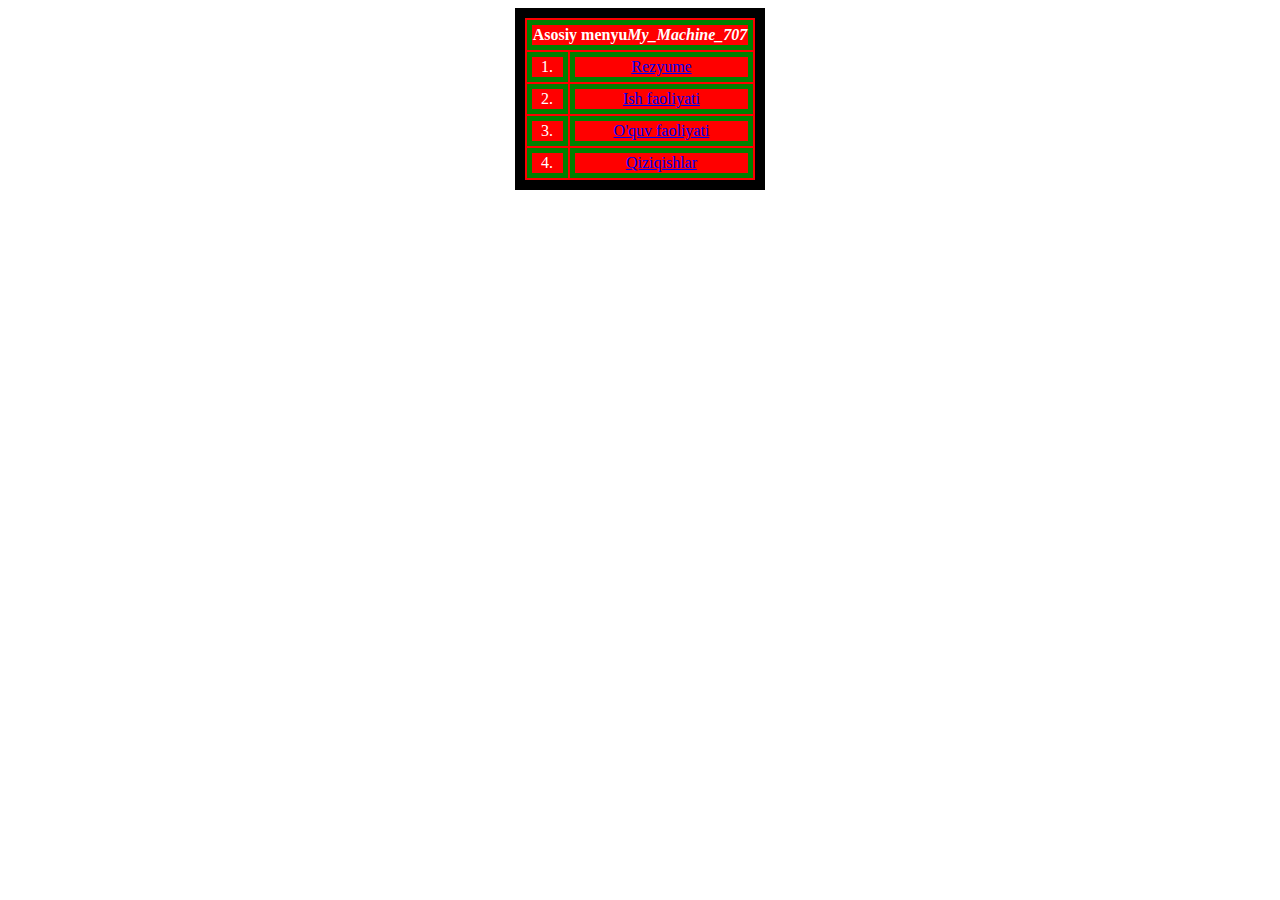
<file: index.html>
<!DOCTYPE html>
<html lang="en">
<head>
    <meta charset="UTF-8">
    <meta http-equiv="X-UA-Compatible" content="IE=edge">
    <meta name="viewport" content="width=device-width, initial-scale=1.0">
    <title>Document</title>
    <style>

table {
    background-color: red;
    color: white;
    border: 10px solid black;
    margin-left:auto;
    margin-right:auto;
    text-align: center;
}

th {
    border: 5px solid green;
}

td {
    border: 5px solid green;
}

    </style>
    <script type="text/javascript" src="http://livejs.com/live.js"></script>
    <meta http-equiv="refresh" content="1">
    <meta http-equiv="refresh" content="3" >

</head>
<body>
<table>
    <tr> <th colspan="3">Asosiy menyu<em>My_Machine_707</em></th></tr>
    <tr> <td> 1. </td><td><a href="lichniy.html">Rezyume</a></td></tr>
    <tr> <td> 2. </td><td><a href="works.html">Ish faoliyati</a></td></tr>
    <tr> <td> 3. </td><td><a href="studys.html">O'quv faoliyati</a></td></tr>
    <tr> <td> 4. </td><td><a href="interests.html">Qiziqishlar </a></td></tr>
    
</table>
</body>
</html>
</file>
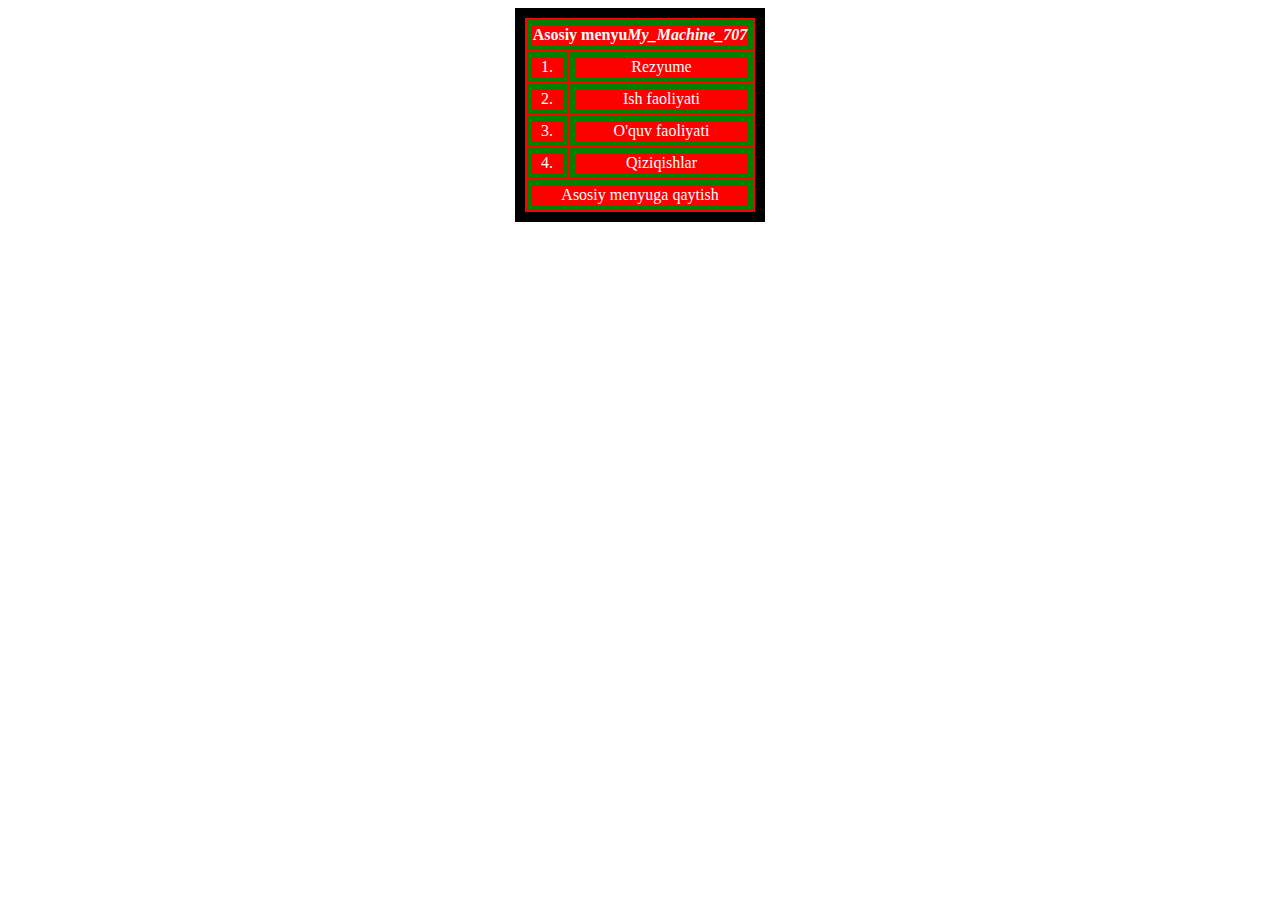
<file: asosiy/index.html>
<!DOCTYPE html>
<html lang="en">
<head>
    <meta charset="UTF-8">
    <meta http-equiv="X-UA-Compatible" content="IE=edge">
    <meta name="viewport" content="width=device-width, initial-scale=1.0">
    <title>Document</title>
    <style>

table {
    background-color: red;
    color: white;
    border: 10px solid black;
    margin-left:auto;
    margin-right:auto;
    text-align: center;
}

th {
    border: 5px solid green;
}

td {
    border: 5px solid green;
}

    </style>
    <script type="text/javascript" src="http://livejs.com/live.js"></script>
    <meta http-equiv="refresh" content="1">
    <meta http-equiv="refresh" content="3" >

</head>
<body>
<table>
    <tr> <th colspan="3">Asosiy menyu<em>My_Machine_707</em></th></tr>
    <tr> <td> 1. </td><td>Rezyume</td></tr>
    <tr> <td> 2. </td><td>Ish faoliyati </td></tr>
    <tr> <td> 3. </td><td>O'quv faoliyati </td></tr>
    <tr> <td> 4. </td><td>Qiziqishlar </td></tr>
    <tr> <td colspan="3">Asosiy menyuga qaytish</td>
</table>
</body>
</html>
</file>
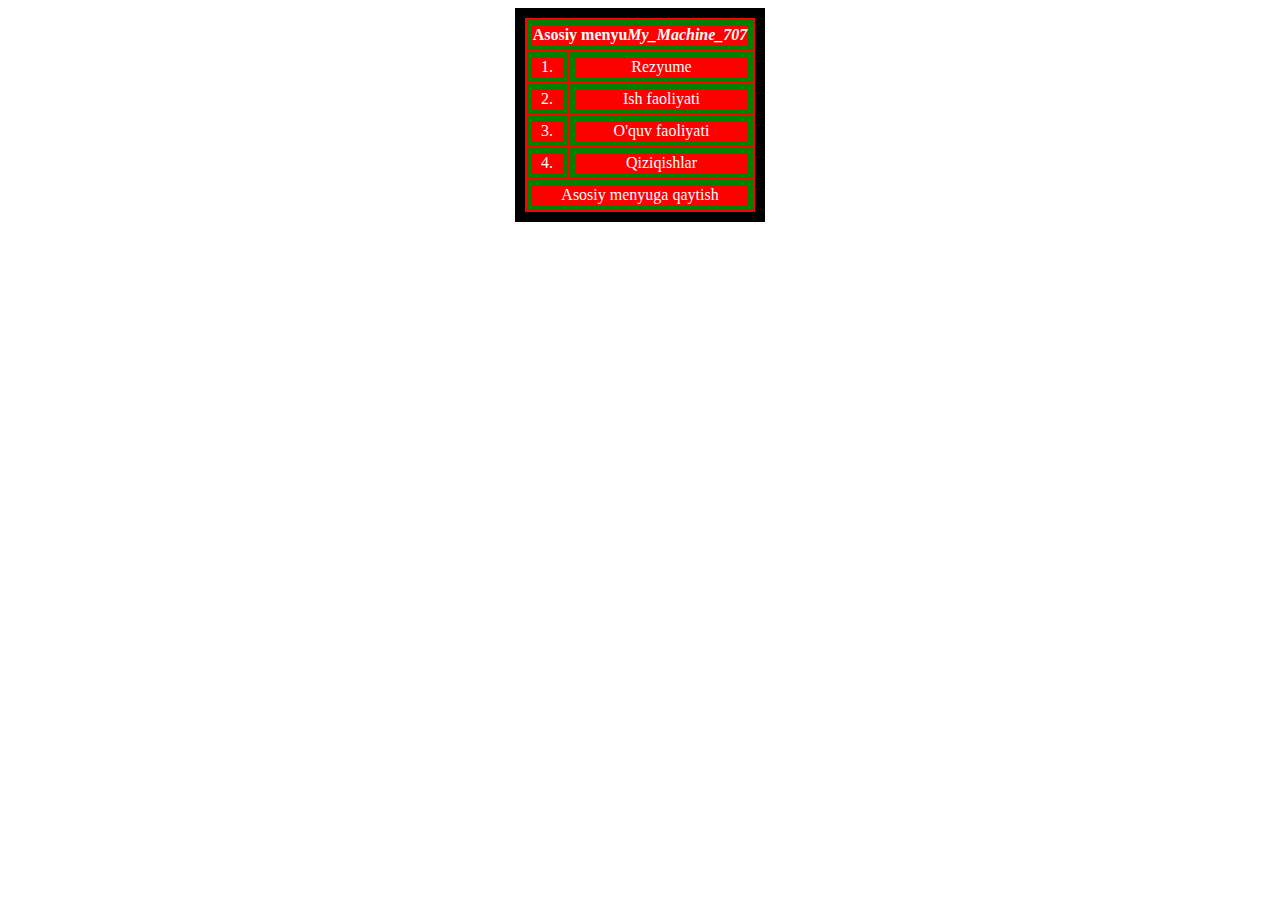
<file: asosiy.html>
<!DOCTYPE html>
<html lang="en">
<head>
    <meta charset="UTF-8">
    <meta http-equiv="X-UA-Compatible" content="IE=edge">
    <meta name="viewport" content="width=device-width, initial-scale=1.0">
    <title>Document</title>
    <link rel="stylesheet" href="styles.css">
    <script type="text/javascript" src="http://livejs.com/live.js"></script>
    <meta http-equiv="refresh" content="1">
    <meta http-equiv="refresh" content="3" >

</head>
<body>
<table>
    <tr> <th colspan="3">Asosiy menyu<em>My_Machine_707</em></th></tr>
    <tr> <td> 1. </td><td>Rezyume</td></tr>
    <tr> <td> 2. </td><td>Ish faoliyati </td></tr>
    <tr> <td> 3. </td><td>O'quv faoliyati </td></tr>
    <tr> <td> 4. </td><td>Qiziqishlar </td></tr>
    <tr> <td colspan="3">Asosiy menyuga qaytish</td>
</table>
</body>
</html>
</file>
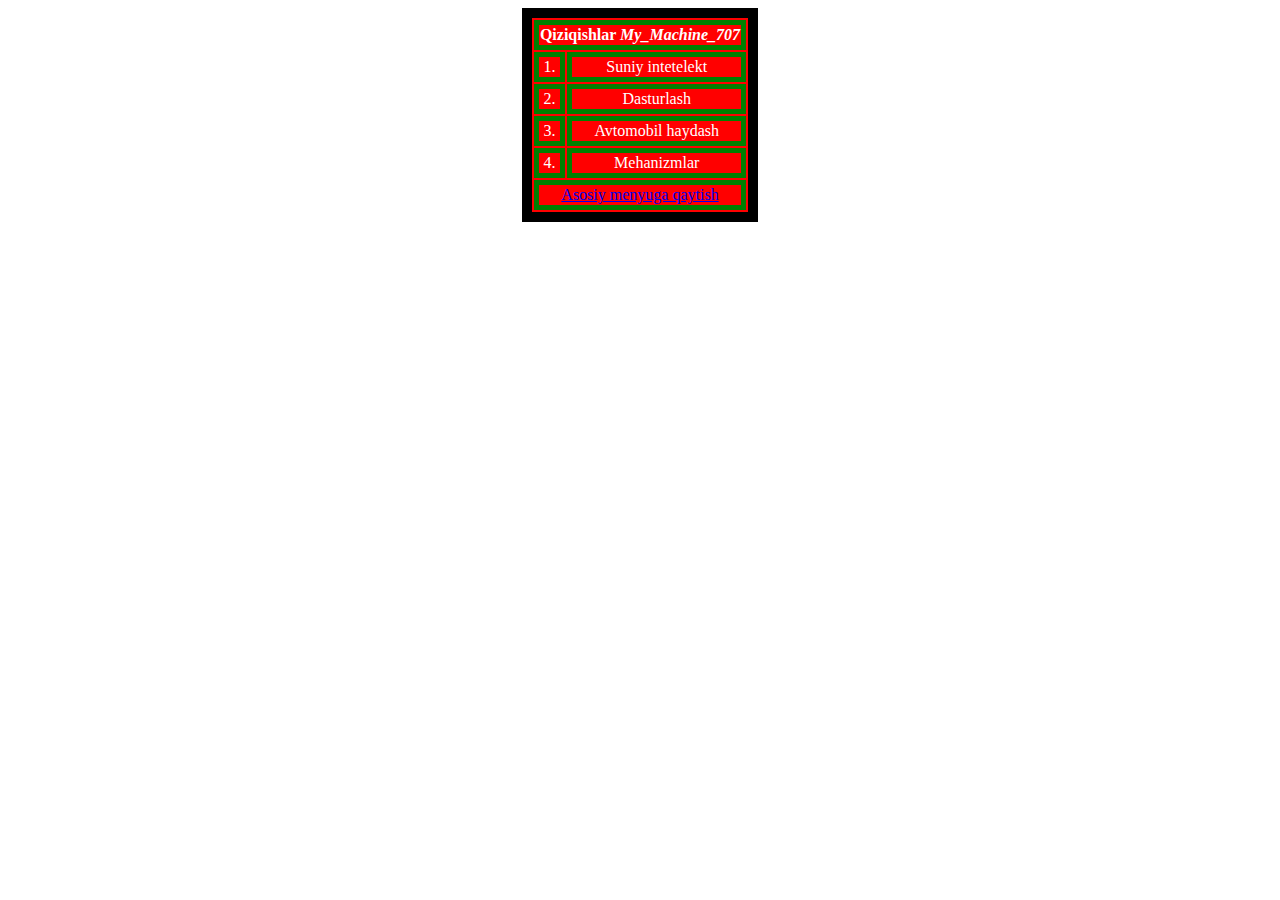
<file: interests.html>
<!DOCTYPE html>
<html lang="en">
<head>
    <meta charset="UTF-8">
    <meta http-equiv="X-UA-Compatible" content="IE=edge">
    <meta name="viewport" content="width=device-width, initial-scale=1.0">
    <title>Document</title>
    <link rel="stylesheet" href="styles.css">
    <script type="text/javascript" src="http://livejs.com/live.js"></script>
    <meta http-equiv="refresh" content="1">
    <meta http-equiv="refresh" content="3" >

</head>
<body>
<table>
    <tr> <th colspan="3">Qiziqishlar <em>My_Machine_707</em></th></tr>
    <tr> <td> 1. </td><td> Suniy intetelekt </td></tr>
    <tr> <td> 2. </td><td> Dasturlash </td></tr>
    <tr> <td> 3. </td><td> Avtomobil haydash </td></tr>
    <tr> <td> 4. </td><td> Mehanizmlar </td></tr>
    <tr> <td colspan="3" ><a href="index.html">Asosiy menyuga qaytish</a></td>
</table>
</body>
</html>
</file>
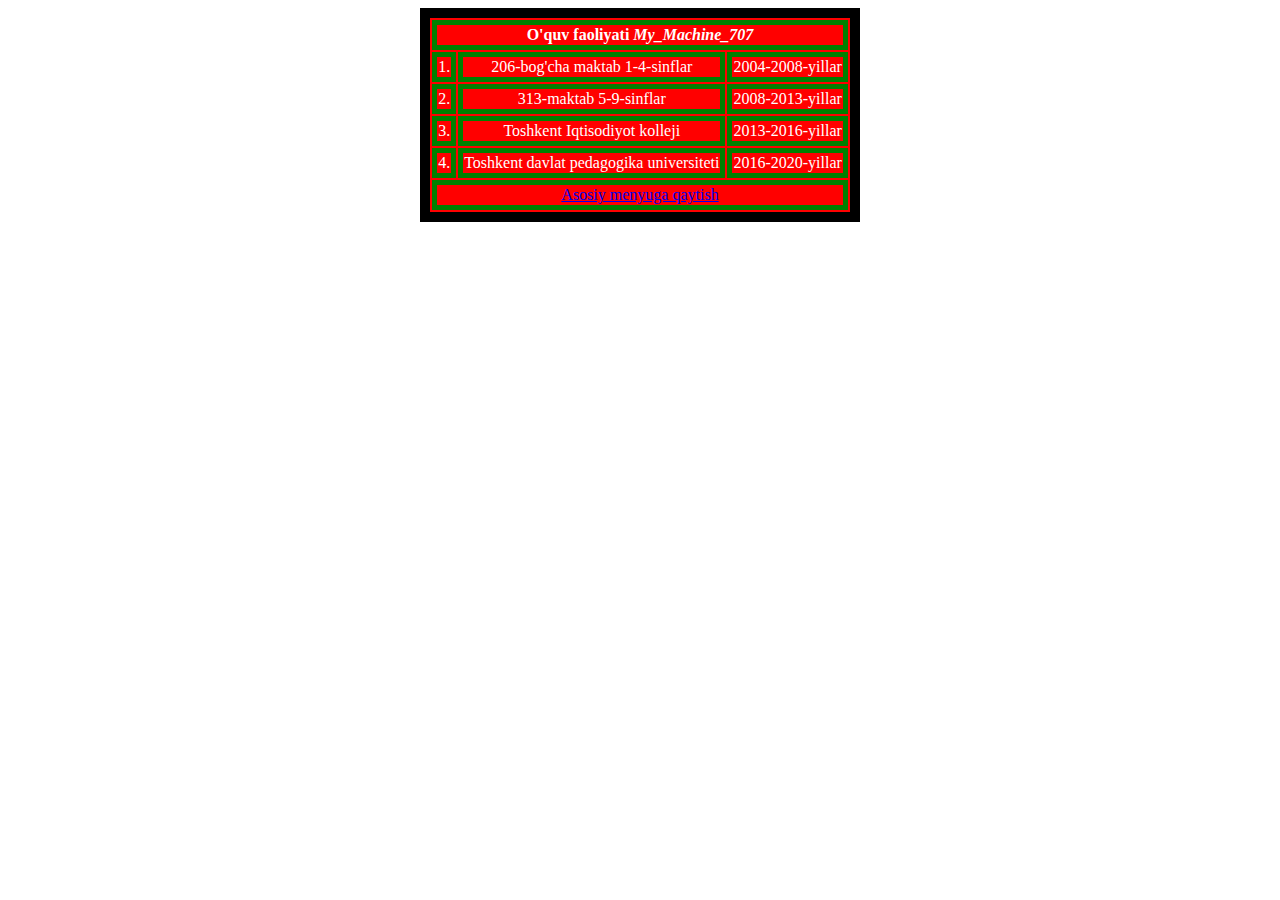
<file: studys.html>
<!DOCTYPE html>
<html lang="en">
<head>
    <meta charset="UTF-8">
    <meta http-equiv="X-UA-Compatible" content="IE=edge">
    <meta name="viewport" content="width=device-width, initial-scale=1.0">
    <title>Document</title>
    <link rel="stylesheet" href="styles.css">
    <script type="text/javascript" src="http://livejs.com/live.js"></script>
    <meta http-equiv="refresh" content="1">
    <meta http-equiv="refresh" content="3" >

</head>
<body>
<table>
    <tr> <th colspan="3">O'quv faoliyati <em>My_Machine_707</em></th></tr>
    <tr> <td> 1. </td><td>206-bog'cha maktab 1-4-sinflar </td><td>2004-2008-yillar</td></tr>
    <tr> <td> 2. </td><td>313-maktab 5-9-sinflar </td><td>2008-2013-yillar</td></tr>
    <tr> <td> 3. </td><td>Toshkent Iqtisodiyot kolleji </td><td>2013-2016-yillar</td></tr>
    <tr> <td> 4. </td><td>Toshkent davlat pedagogika universiteti </td><td>2016-2020-yillar</td></tr>
    <tr> <td colspan="3" ><a href="index.html">Asosiy menyuga qaytish</a></td>
</table>
</body>
</html>
</file>
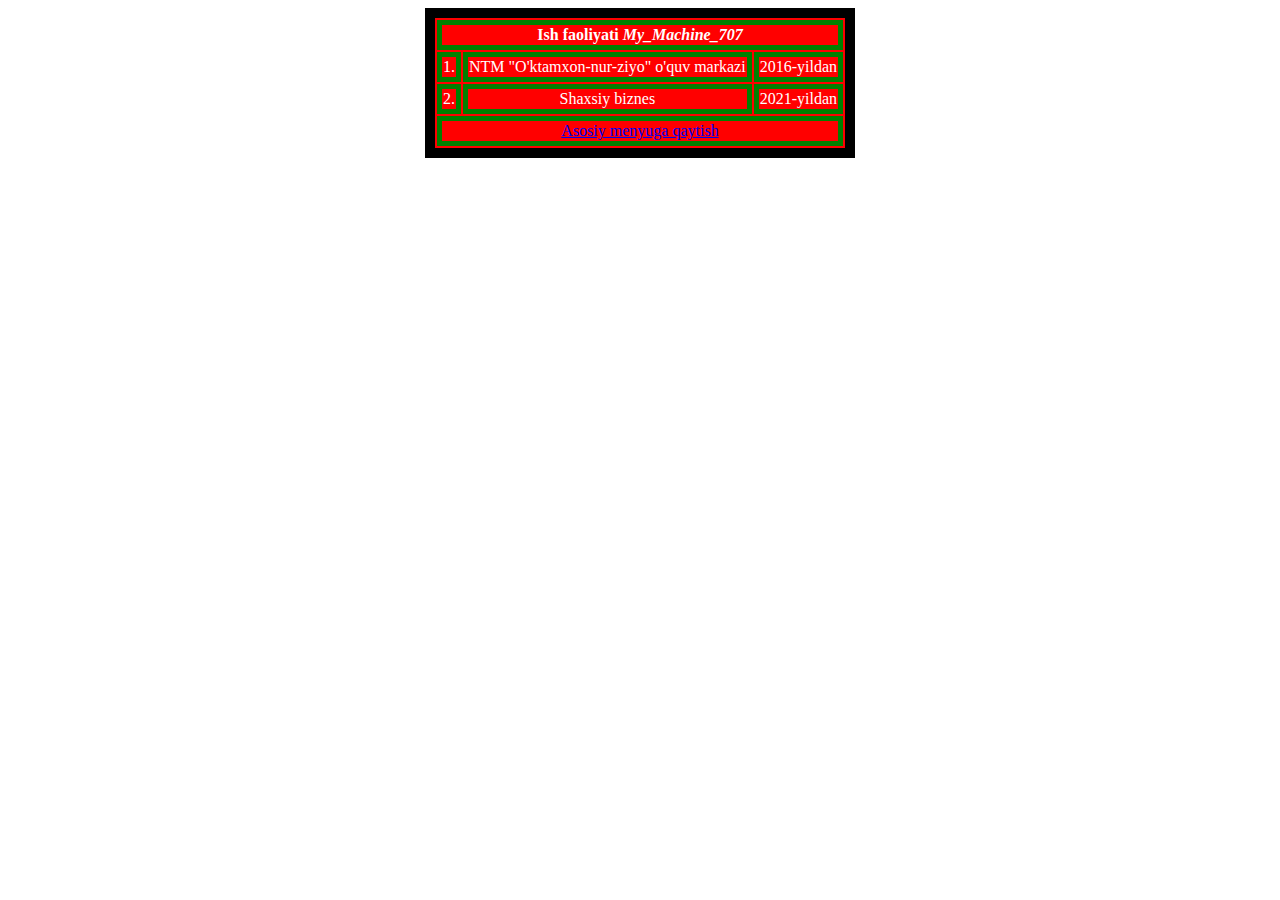
<file: works.html>
<!DOCTYPE html>
<html lang="en">
<head>
    <meta charset="UTF-8">
    <meta http-equiv="X-UA-Compatible" content="IE=edge">
    <meta name="viewport" content="width=device-width, initial-scale=1.0">
    <title>Document</title>
    <link rel="stylesheet" href="styles.css">
    <script type="text/javascript" src="http://livejs.com/live.js"></script>
    <meta http-equiv="refresh" content="1">
    <meta http-equiv="refresh" content="3" >

</head>
<body>
<table>
    <tr> <th colspan="3">Ish faoliyati <em>My_Machine_707</em></th></tr>
    <tr> <td> 1. </td><td>NTM "O'ktamxon-nur-ziyo" o'quv markazi</td><td>2016-yildan</td></tr>
    <tr> <td> 2. </td><td>Shaxsiy biznes </td><td>2021-yildan</td></tr>
    <tr> <td colspan="3" ><a href="index.html">Asosiy menyuga qaytish</a></td>
</table>
</body>
</html>
</file>
<file: styles.css>
table {
    background-color: red;
    color: white;
    border: 10px solid black;
    margin-left:auto;
    margin-right:auto;
    text-align: center;
}

th {
    border: 5px solid green;
}

td {
    border: 5px solid green;
}
</file>
